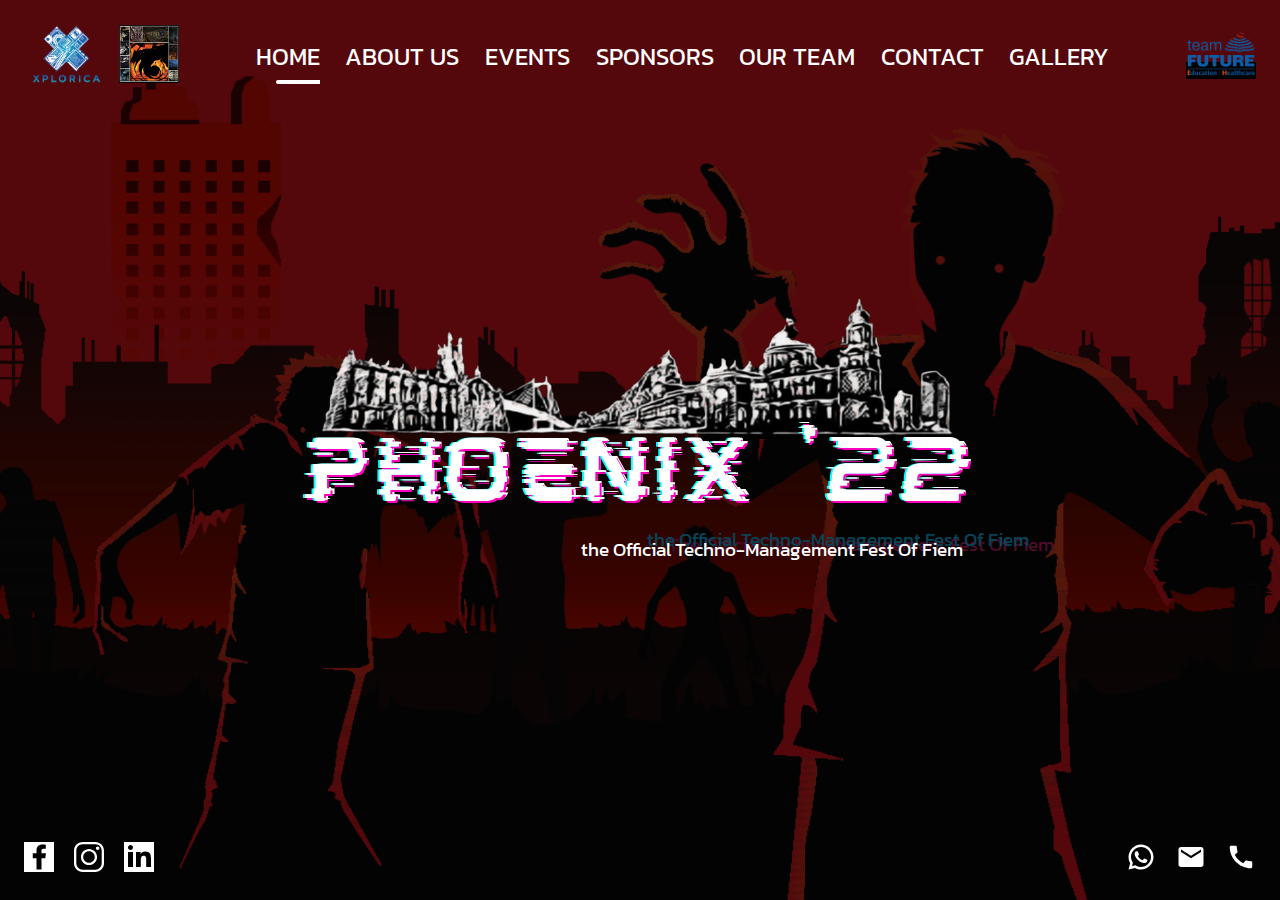
<file: phoenix/home.html>
<!DOCTYPE html>
<html lang="en">
<head>
    <meta charset="UTF-8">
    <meta http-equiv="X-UA-Compatible" content="IE=edge">
    <meta name="viewport" content="width=device-width, initial-scale=1.0">
    <title>Phoenix 2022</title>

    <link rel="stylesheet" href="./css/style.css">
    <link rel="stylesheet" href="./css/home.css">
    <link rel="stylesheet" href="./css/hover_glitch.css">
    <link rel="stylesheet" href="./css/banner_glitch.css">
    <link rel="stylesheet" href="./css/subtitle_glitch.css">
</head>
<body>
    <div class="app">
        <nav class="navbar">
            <div class="nav-left">
                <a href="#" class="xplorica-link nav-image-link">
                    <img src="./res/xplorica_wt.png" alt="xplorica link">
                </a>
                <a href="#" class="phoenix-link nav-image-link">
                    <img src="./res/LG_PHX_01.png" alt="phoenix link">
                </a>
            </div>
            <div class="nav-middle">
                <a href="#" class="nav-link active">home</a>
                <a href="#" class="nav-link">about&nbsp;us</a>
                <a href="#" class="nav-link">events</a>
                <a href="#" class="nav-link">sponsors</a>
                <a href="#" class="nav-link">our&nbsp;team</a>
                <a href="#" class="nav-link">contact</a>
                <a href="#" class="nav-link">gallery</a>
            </div>
            <div class="nav-right">
                <a href="#" class="teamfuture-link nav-image-link">
                    <img src="./res/teamfuture.png" class="" alt="teamfuture link">
                </a>
            </div>
        </nav>

        <main>
            <div class="main-elements">
                <div class="banner-container">
                    <img src="./res/index/banner.png" class="banner">
                </div>
                <div class="title-container glitch-banner" data-text="PHOENIX '22">PHOENIX '22</div>
                <div class="subtitle-container glitch layers" data-text="the official techno-management fest of fiem"><span>the official techno-management fest of fiem</span></div>
            </div>
        </main>

        <footer>
            <div class="footer-left">
                <a href="#" class="footer-link">
                    <svg xmlns="http://www.w3.org/2000/svg" x="0px" y="0px"
                    width="30" height="30"
                    viewBox="0 0 172 172"
                    style=" fill:#000000;"><g fill="none" fill-rule="nonzero" stroke="none" stroke-width="1" stroke-linecap="butt" stroke-linejoin="miter" stroke-miterlimit="10" stroke-dasharray="" stroke-dashoffset="0" font-family="none" font-weight="none" font-size="none" text-anchor="none" style="mix-blend-mode: normal"><path d="M0,172v-172h172v172z" fill="#ffffff"></path><g fill="#000000"><path d="M125.59583,64.5h-25.2625v-14.33333c0,-7.396 0.602,-12.05433 11.2015,-12.05433h13.38733v-22.79c-6.5145,-0.67367 -13.06483,-1.00333 -19.62233,-0.989c-19.44317,0 -33.63317,11.87517 -33.63317,33.67617v16.4905h-21.5v28.66667l21.5,-0.00717v64.50717h28.66667v-64.5215l21.973,-0.00717z"></path></g></g></svg>
                </a>
                <a href="#" class="footer-link">
                    <svg xmlns="http://www.w3.org/2000/svg" x="0px" y="0px"
                    width="30" height="30"
                    viewBox="0 0 172 172"
                    style=" fill:#000000;"><g fill="none" fill-rule="nonzero" stroke="none" stroke-width="1" stroke-linecap="butt" stroke-linejoin="miter" stroke-miterlimit="10" stroke-dasharray="" stroke-dashoffset="0" font-family="none" font-weight="none" font-size="none" text-anchor="none" style="mix-blend-mode: normal"><path d="M0,172v-172h172v172z" fill="none"></path><g fill="#ffffff"><path d="M49.92548,0c-27.49519,0 -49.92548,22.43029 -49.92548,49.92548v72.14904c0,27.49519 22.43029,49.92548 49.92548,49.92548h72.14904c27.49519,0 49.92548,-22.43029 49.92548,-49.92548v-72.14904c0,-27.49519 -22.43029,-49.92548 -49.92548,-49.92548zM49.92548,13.23077h72.14904c20.33714,0 36.69471,16.33173 36.69471,36.69471v72.14904c0,20.33714 -16.33173,36.69471 -36.69471,36.69471h-72.14904c-20.33714,0 -36.69471,-16.33173 -36.69471,-36.69471v-72.14904c0,-20.33714 16.33173,-36.69471 36.69471,-36.69471zM135.61538,26.46154c-5.47837,0 -9.92308,4.44471 -9.92308,9.92308c0,5.47837 4.44471,9.92308 9.92308,9.92308c5.47837,0 9.92308,-4.44471 9.92308,-9.92308c0,-5.47837 -4.44471,-9.92308 -9.92308,-9.92308zM86,39.69231c-25.50541,0 -46.30769,20.80228 -46.30769,46.30769c0,25.50541 20.80228,46.30769 46.30769,46.30769c25.50541,0 46.30769,-20.80228 46.30769,-46.30769c0,-25.50541 -20.80228,-46.30769 -46.30769,-46.30769zM86,52.92308c18.34736,0 33.07692,14.72957 33.07692,33.07692c0,18.34736 -14.72956,33.07692 -33.07692,33.07692c-18.34735,0 -33.07692,-14.72956 -33.07692,-33.07692c0,-18.34735 14.72957,-33.07692 33.07692,-33.07692z"></path></g></g></svg>
                </a>
                <a href="#" class="footer-link">
                    <svg xmlns="http://www.w3.org/2000/svg" x="0px" y="0px"
                    width="30" height="30"
                    viewBox="0 0 172 172"
                    style=" fill:#000000;"><g fill="none" fill-rule="nonzero" stroke="none" stroke-width="1" stroke-linecap="butt" stroke-linejoin="miter" stroke-miterlimit="10" stroke-dasharray="" stroke-dashoffset="0" font-family="none" font-weight="none" font-size="none" text-anchor="none" style="mix-blend-mode: normal"><path d="M0,172v-172h172v172z" fill="#ffffff"></path><g fill="#000000"><path d="M51.6,143.33333h-28.66667v-86h28.66667zM37.2724,45.86667c-7.9292,0 -14.33907,-6.42707 -14.33907,-14.33907c0,-7.912 6.42133,-14.3276 14.33907,-14.3276c7.90053,0 14.3276,6.42707 14.3276,14.3276c0,7.912 -6.42707,14.33907 -14.3276,14.33907zM154.8,143.33333h-27.56013v-41.85333c0,-9.98173 -0.1892,-22.81867 -14.3276,-22.81867c-14.35053,0 -16.55787,10.8704 -16.55787,22.09627v42.57573h-27.5544v-86.06307h26.4536v11.75907h0.37267c3.6808,-6.76533 12.6764,-13.8976 26.0924,-13.8976c27.92133,0 33.08133,17.82493 33.08133,40.99907z"></path></g></g></svg>
                </a>
            </div>
            <div class="footer-right">
                <a href="#" class="footer-link">
                    <svg xmlns="http://www.w3.org/2000/svg" x="0px" y="0px"
                    width="30" height="30"
                    viewBox="0 0 172 172"
                    style=" fill:#000000;"><g fill="none" fill-rule="nonzero" stroke="none" stroke-width="1" stroke-linecap="butt" stroke-linejoin="miter" stroke-miterlimit="10" stroke-dasharray="" stroke-dashoffset="0" font-family="none" font-weight="none" font-size="none" text-anchor="none" style="mix-blend-mode: normal"><path d="M0,172v-172h172v172z" fill="none"></path><g fill="#ffffff"><path d="M86.08399,14.33333c-39.45967,0 -71.58235,32.09502 -71.59668,71.55469c-0.00717,12.61333 3.29655,24.92701 9.56022,35.77734l-9.71419,36.00131l37.49902,-8.86035c10.45617,5.70467 22.22697,8.69922 34.20963,8.70638h0.028c39.4525,0 71.56118,-32.10219 71.58268,-71.55469c0.01433,-19.12784 -7.42377,-37.11191 -20.9401,-50.64258c-13.51633,-13.5235 -31.47925,-20.97493 -50.62858,-20.9821zM86.06999,28.66667c15.308,0.00717 29.69396,5.97554 40.50846,16.78288c10.8145,10.82167 16.75522,25.2008 16.74089,40.49447c-0.01433,31.56199 -25.68702,57.23535 -57.26335,57.23535c-9.55317,-0.00717 -19.01607,-2.40588 -27.35091,-6.95671l-4.8291,-2.63151l-5.33301,1.25976l-14.10937,3.33138l3.44336,-12.79362l1.55371,-5.73894l-2.96745,-5.15104c-5.00233,-8.65733 -7.64974,-18.55584 -7.64258,-28.61067c0.01433,-31.54767 25.69452,-57.22135 57.24935,-57.22135zM60.7487,52.85417c-1.19683,0 -3.13195,0.44792 -4.77311,2.23958c-1.64117,1.7845 -6.27083,6.10656 -6.27083,14.90723c0,8.80067 6.41081,17.30772 7.30664,18.50455c0.88867,1.18967 12.37448,19.82031 30.55632,26.98698c15.10733,5.9555 18.17568,4.78017 21.45801,4.47917c3.28233,-0.29383 10.58909,-4.31825 12.07975,-8.49641c1.49066,-4.17817 1.49414,-7.77226 1.0498,-8.51042c-0.44433,-0.74533 -1.6377,-1.18978 -3.42936,-2.08561c-1.7845,-0.89583 -10.57856,-5.21409 -12.21973,-5.80892c-1.64117,-0.59483 -2.84158,-0.89583 -4.03125,0.89583c-1.18967,1.79167 -4.60861,5.80903 -5.65494,6.9987c-1.04633,1.19683 -2.08561,1.35775 -3.87728,0.46191c-1.79167,-0.903 -7.55232,-2.79668 -14.38932,-8.88835c-5.31767,-4.73717 -8.90582,-10.58203 -9.95215,-12.37369c-1.03917,-1.7845 -0.09798,-2.76466 0.79785,-3.65332c0.80267,-0.80267 1.77767,-2.08908 2.6735,-3.13542c0.88867,-1.04633 1.19683,-1.79178 1.79167,-2.98145c0.59483,-1.18966 0.29036,-2.23958 -0.15398,-3.13541c-0.44433,-0.89583 -3.92397,-9.7292 -5.51497,-13.26953c-1.34017,-2.97417 -2.75558,-3.04326 -4.03125,-3.09342c-1.03917,-0.043 -2.2257,-0.04199 -3.41536,-0.04199z"></path></g></g></svg>
                </a>
                <a href="#" class="footer-link">
                    <svg xmlns="http://www.w3.org/2000/svg" height="30px" viewBox="0 0 24 24" width="30px" fill="#FFFFFF"><path d="M0 0h24v24H0z" fill="none"/><path d="M20 4H4c-1.1 0-1.99.9-1.99 2L2 18c0 1.1.9 2 2 2h16c1.1 0 2-.9 2-2V6c0-1.1-.9-2-2-2zm0 4l-8 5-8-5V6l8 5 8-5v2z"/></svg>
                </a>
                <a href="#" class="footer-link">
                    <svg xmlns="http://www.w3.org/2000/svg" height="30px" viewBox="0 0 24 24" width="30px" fill="#FFFFFF"><path d="M0 0h24v24H0z" fill="none"/><path d="M20.01 15.38c-1.23 0-2.42-.2-3.53-.56-.35-.12-.74-.03-1.01.24l-1.57 1.97c-2.83-1.35-5.48-3.9-6.89-6.83l1.95-1.66c.27-.28.35-.67.24-1.02-.37-1.11-.56-2.3-.56-3.53 0-.54-.45-.99-.99-.99H4.19C3.65 3 3 3.24 3 3.99 3 13.28 10.73 21 20.01 21c.71 0 .99-.63.99-1.18v-3.45c0-.54-.45-.99-.99-.99z"/></svg>
                </a>
            </div>
        </footer>
    </div>
</body>
</html>
</file>
<file: phoenix/css/style.css>
@import url("https://fonts.googleapis.com/css2?family=Asap:wght@500;600&family=Kanit:wght@400;500;600&display=swap");
@font-face {
  font-family: Mokoto;
  src: url("../res/fonts/mokoto/Mokoto\ Glitch\ Mark.otf") format("opentype");
}
* {
    margin: 0;
    padding: 0;
    box-sizing: border-box;
}

::-webkit-scrollbar {
    width: 7px;
    height: 7px;
    background-color: #201919;
}
::-webkit-scrollbar-thumb {
    background-color: #0a0909;
    border-radius: 7px;
}
</file>
<file: phoenix/css/home.css>
body {
    min-height: 100vh;
    min-width: 100vw;
    background-image: url(../res/index/horror1.png);
    background-size: cover;
    background-position: center;
    background-repeat: no-repeat;
}

.app {
    background-color: #000000aa;
    min-width: 100%;
    min-height: 100vh;
}

/* Navbar */
nav.navbar {
    padding: 24px;
    display: flex;
    justify-content: space-between;
    align-items: center;
}
.nav-left {
    display: flex;
    align-items: center;
    gap: 10px;
}
.nav-image-link img {
    width: 70px;
}
.xplorica-link img {
    width: 85px;
}
.phoenix-link img {
    width: 60px;
}
a.teamfuture-link.nav-image-link {
    background: #000000;
}
.nav-middle {
    display: flex;
    gap: 2vw;
}
a.nav-link {
    text-decoration: none;
    color: #fff;
    font-family: 'Kanit';
    font-size: 24px;
    text-transform: uppercase;
}
a.nav-link.active {
    position: relative;
}
a.nav-link.active::after {
    content: '';
    position: absolute;
    background: #fff;
    height: 4px;
    width: 69%;
    border-radius: 2px 0 0 2px;
    bottom: -10px;
    right: 0;
}
a.nav-link:hover {
    animation: glitch 0.3s 0.1s steps(100);
    background: linear-gradient(359deg, #00000038, transparent);
    backface-visibility: hidden;
}


/* Banner */
main {
    display: flex;
    align-items: center;
    flex-direction: column;
    color: #fff;
    margin-top: 20vh;
}
img.banner {
    width: 50vw;
}
.title-container {
    font-size: 6vw;
    font-family: 'Mokoto';
    width: 100%;
}
.main-elements {
    display: flex;
    flex-direction: column;
    align-items: center;
}
.subtitle-container {
    width: 100%;
    text-align: right;
    font-size: 1.5vw;
    font-family: 'Kanit';
    padding: 15px 10px;
    text-transform: capitalize;
}

.glitch-banner {
    position: relative;
    color: white;
    animation: glitch-skew 1s infinite linear alternate-reverse;
}
.glitch-banner::before {
    content: attr(data-text);
    position: absolute;
    top: 0;
    left: 0;
    width: 100%;
    height: 100%;
    left: 2px;
    text-shadow: -2px 0 #ff00c1;

    clip: rect(44px, 450px, 56px, 0);
    animation: glitch-anim 5s infinite linear alternate-reverse;
}
.glitch-banner::after {
content: attr(data-text);
position: absolute;
top: 0;
left: 0;
width: 100%;
height: 100%;
left: -2px;
text-shadow: -2px 0 #00fff9, 2px 2px #ff00c1;
animation: glitch-anim2 1s infinite linear alternate-reverse;
}

.layers {
    position: relative;
}
.layers::before,
.layers::after {
content: attr(data-text);
position: absolute;
width: 110%;
z-index: -1;
}

.layers::before {
top: 10px;
left: 15px;
color: #e0287d;
}

.layers::after {
top: 5px;
left: -10px;
color: #1bc7fb;
}

.glitch span {
    animation: paths 5s step-end infinite;
}

.glitch::before {
animation: paths 5s step-end infinite, opacity 5s step-end infinite,
    font 8s step-end infinite, movement 10s step-end infinite;
}

.glitch::after {
animation: paths 5s step-end infinite, opacity 5s step-end infinite,
    font 7s step-end infinite, movement 8s step-end infinite;
}


/* Footer */
footer {
    position: fixed;
    bottom: 0;
    left: 0;
    width: 100%;
    padding: 24px;
    display: flex;
    justify-content: space-between;
}
footer div {
    display: flex;
    gap: 20px;
}

/* Media  */

@media screen and (max-width:800px){
   .app, .title-container glitch-banner, .banner-container{
        width: 100%;
    }
}
</file>
<file: phoenix/css/hover_glitch.css>
@keyframes glitch {
    0% {
      text-shadow: 3px 0 0 #ff0, -3px 0 0 cyan;
      -webkit-filter: blur(0);
      filter: blur(0);
    }
    1% {
      text-shadow: 3px 0 0 #ff0, -3px 0 0 cyan;
      -webkit-filter: blur(0);
      filter: blur(0);
    }
    2% {
      text-shadow: 3px 0 0 #ff0, -3px 0 0 cyan;
      -webkit-filter: blur(0);
      filter: blur(0);
    }
    3% {
      text-shadow: 3px 0 0 #ff0, -3px 0 0 cyan;
      -webkit-filter: blur(0);
      filter: blur(0);
    }
    4% {
      text-shadow: 3px 0 0 #ff0, -3px 0 0 cyan;
      -webkit-filter: blur(0);
      filter: blur(0);
    }
    5% {
      text-shadow: -3px 0 0 #ff0, 3px 0 0 cyan;
      -webkit-filter: blur(0);
      filter: blur(0);
    }
    6% {
      text-shadow: -3px 0 0 #ff0, 3px 0 0 cyan;
      -webkit-filter: blur(0);
      filter: blur(0);
    }
    7% {
      text-shadow: -3px 0 0 #ff0, 3px 0 0 cyan;
      -webkit-filter: blur(0);
      filter: blur(0);
    }
    8% {
      text-shadow: -3px 0 0 #ff0, 3px 0 0 cyan;
      -webkit-filter: blur(0);
      filter: blur(0);
    }
    9% {
      text-shadow: -3px 0 0 #ff0, 3px 0 0 cyan;
      -webkit-filter: blur(0);
      filter: blur(0);
    }
    10% {
      text-shadow: -3px 0 0 #ff0, 3px 0 0 cyan;
      -webkit-filter: blur(0);
      filter: blur(0);
    }
    11% {
      text-shadow: 1px 0 0 #ff0, -1px 0 0 #f0f;
      -webkit-filter: blur(0.5px);
      filter: blur(0.5px);
    }
    12% {
      text-shadow: 1px 0 0 #ff0, -1px 0 0 #f0f;
      -webkit-filter: blur(0.5px);
      filter: blur(0.5px);
    }
    13% {
      text-shadow: 1px 0 0 #ff0, -1px 0 0 #f0f;
      -webkit-filter: blur(0.5px);
      filter: blur(0.5px);
    }
    14% {
      text-shadow: 1px 0 0 #ff0, -1px 0 0 #f0f;
      -webkit-filter: blur(0);
      filter: blur(0);
    }
    15% {
      text-shadow: 1px 0 0 #ff0, -1px 0 0 #f0f;
      -webkit-filter: blur(0);
      filter: blur(0);
    }
    16% {
      text-shadow: -3px 0 0 #ff0, 3px 0 0 #f0f;
      -webkit-filter: blur(0);
      filter: blur(0);
    }
    17% {
      text-shadow: -3px 0 0 #ff0, 3px 0 0 #f0f;
      -webkit-filter: blur(0);
      filter: blur(0);
    }
    18% {
      text-shadow: -3px 0 0 #ff0, 3px 0 0 #f0f;
      -webkit-filter: blur(0);
      filter: blur(0);
    }
    19% {
      text-shadow: -3px 0 0 #ff0, 3px 0 0 #f0f;
      -webkit-filter: blur(0);
      filter: blur(0);
    }
    20% {
      text-shadow: -3px 0 0 #ff0, 3px 0 0 #f0f;
      -webkit-filter: blur(0);
      filter: blur(0);
    }
    21% {
      text-shadow: 0.8px 0 0 cyan, -0.8px 0 0 #f0f;
      -webkit-filter: blur(0);
      filter: blur(0);
    }
    22% {
      text-shadow: 0.8px 0 0 cyan, -0.8px 0 0 #f0f;
      -webkit-filter: blur(0);
      filter: blur(0);
    }
    23% {
      text-shadow: 0.8px 0 0 cyan, -0.8px 0 0 #f0f;
      -webkit-filter: blur(0);
      filter: blur(0);
    }
    24% {
      text-shadow: 0.8px 0 0 cyan, -0.8px 0 0 #f0f;
      -webkit-filter: blur(0);
      filter: blur(0);
    }
    25% {
      text-shadow: 0.8px 0 0 cyan, -0.8px 0 0 #f0f;
      -webkit-filter: blur(0);
      filter: blur(0);
    }
    26% {
      text-shadow: 0.8px 0 0 cyan, -0.8px 0 0 #f0f;
      -webkit-filter: blur(0.5px);
      filter: blur(0.5px);
    }
    27% {
      text-shadow: 0.8px 0 0 cyan, -0.8px 0 0 #f0f;
      -webkit-filter: blur(0.5px);
      filter: blur(0.5px);
    }
    28% {
      text-shadow: 0.8px 0 0 cyan, -0.8px 0 0 #f0f;
      -webkit-filter: blur(0);
      filter: blur(0);
    }
    29% {
      text-shadow: 0.8px 0 0 cyan, -0.8px 0 0 #f0f;
      -webkit-filter: blur(0);
      filter: blur(0);
    }
    30% {
      text-shadow: 0.8px 0 0 cyan, -0.8px 0 0 #f0f;
      -webkit-filter: blur(0);
      filter: blur(0);
    }
    31% {
      text-shadow: -3px 0 0 cyan, 3px 0 0 #f0f;
      -webkit-filter: blur(0);
      filter: blur(0);
    }
    32% {
      text-shadow: -3px 0 0 cyan, 3px 0 0 #f0f;
      -webkit-filter: blur(0);
      filter: blur(0);
    }
    33% {
      text-shadow: -3px 0 0 cyan, 3px 0 0 #f0f;
      -webkit-filter: blur(0);
      filter: blur(0);
    }
    34% {
      text-shadow: -3px 0 0 cyan, 3px 0 0 #f0f;
      -webkit-filter: blur(0);
      filter: blur(0);
    }
    35% {
      text-shadow: -3px 0 0 cyan, 3px 0 0 #f0f;
      -webkit-filter: blur(0.5px);
      filter: blur(0.5px);
    }
    36% {
      text-shadow: -3px 0 0 cyan, 3px 0 0 #f0f;
      -webkit-filter: blur(0.5px);
      filter: blur(0.5px);
    }
    37% {
      text-shadow: -3px 0 0 cyan, 3px 0 0 #f0f;
      -webkit-filter: blur(0.5px);
      filter: blur(0.5px);
    }
    38% {
      text-shadow: -3px 0 0 cyan, 3px 0 0 #f0f;
      -webkit-filter: blur(0);
      filter: blur(0);
    }
    39% {
      text-shadow: -3px 0 0 cyan, 3px 0 0 #f0f;
      -webkit-filter: blur(0);
      filter: blur(0);
    }
    40% {
      text-shadow: -3px 0 0 cyan, 3px 0 0 #f0f;
      -webkit-filter: blur(0);
      filter: blur(0);
    }
    41% {
      text-shadow: 45px 0 0 cyan, -45px 0 0 #f0f;
      -webkit-filter: blur(0);
      filter: blur(0);
    }
    42% {
      text-shadow: 0 0 0 cyan, 0 0 0 #f0f;
      -webkit-filter: blur(0);
      filter: blur(0);
    }
    43% {
      text-shadow: 1px 0 0 #ff0, -1px 0 0 #f0f;
      -webkit-filter: blur(0);
      filter: blur(0);
    }
    44% {
      text-shadow: 1px 0 0 #ff0, -1px 0 0 #f0f;
      -webkit-filter: blur(0);
      filter: blur(0);
    }
    45% {
      text-shadow: 1px 0 0 #ff0, -1px 0 0 #f0f;
      -webkit-filter: blur(0);
      filter: blur(0);
    }
    46% {
      text-shadow: 1px 0 0 #ff0, -1px 0 0 #f0f;
      -webkit-filter: blur(0.5px);
      filter: blur(0.5px);
    }
    47% {
      text-shadow: -3px 0 0 #ff0, 3px 0 0 #f0f;
      -webkit-filter: blur(0.5px);
      filter: blur(0.5px);
    }
    48% {
      text-shadow: -3px 0 0 #ff0, 3px 0 0 #f0f;
      -webkit-filter: blur(0);
      filter: blur(0);
    }
    49% {
      text-shadow: -3px 0 0 #ff0, 3px 0 0 #f0f;
      -webkit-filter: blur(0);
      filter: blur(0);
    }
    50% {
      text-shadow: -3px 0 0 #ff0, 3px 0 0 #f0f;
      -webkit-filter: blur(0);
      filter: blur(0);
    }
    51% {
      text-shadow: 3px 0 0 #ff0, -3px 0 0 cyan;
      -webkit-filter: blur(0);
      filter: blur(0);
    }
    52% {
      text-shadow: 3px 0 0 #ff0, -3px 0 0 cyan;
      -webkit-filter: blur(0);
      filter: blur(0);
    }
    53% {
      text-shadow: 3px 0 0 #ff0, -3px 0 0 cyan;
      -webkit-filter: blur(0);
      filter: blur(0);
    }
    54% {
      text-shadow: 3px 0 0 #ff0, -3px 0 0 cyan;
      -webkit-filter: blur(0);
      filter: blur(0);
    }
    55% {
      text-shadow: 3px 0 0 #ff0, -3px 0 0 cyan;
      -webkit-filter: blur(0.5px);
      filter: blur(0.5px);
    }
    56% {
      text-shadow: -3px 0 0 #ff0, 3px 0 0 cyan;
      -webkit-filter: blur(0.5px);
      filter: blur(0.5px);
    }
    57% {
      text-shadow: -3px 0 0 #ff0, 3px 0 0 cyan;
      -webkit-filter: blur(0.5px);
      filter: blur(0.5px);
    }
    58% {
      text-shadow: -3px 0 0 #ff0, 3px 0 0 cyan;
      -webkit-filter: blur(0);
      filter: blur(0);
    }
    59% {
      text-shadow: -3px 0 0 #ff0, 3px 0 0 cyan;
      -webkit-filter: blur(0);
      filter: blur(0);
    }
    60% {
      text-shadow: -3px 0 0 #ff0, 3px 0 0 cyan;
      -webkit-filter: blur(0);
      filter: blur(0);
    }
    61% {
      text-shadow: 30px 0 0 #ff0, -30px 0 0 #f0f;
      -webkit-filter: blur(0);
      filter: blur(0);
    }
    62% {
      text-shadow: 0 0 0 #ff0, 0 0 0 #f0f;
      -webkit-filter: blur(0);
      filter: blur(0);
    }
    63% {
      text-shadow: 1px 0 0 #ff0, -1px 0 0 cyan;
      -webkit-filter: blur(0);
      filter: blur(0);
    }
    64% {
      text-shadow: 1px 0 0 #ff0, -1px 0 0 cyan;
      -webkit-filter: blur(0);
      filter: blur(0);
    }
    65% {
      text-shadow: 1px 0 0 #ff0, -1px 0 0 cyan;
      -webkit-filter: blur(0);
      filter: blur(0);
    }
    66% {
      text-shadow: 1px 0 0 #ff0, -1px 0 0 cyan;
      -webkit-filter: blur(0.5px);
      filter: blur(0.5px);
    }
    67% {
      text-shadow: -3px 0 0 #ff0, 3px 0 0 cyan;
      -webkit-filter: blur(0.5px);
      filter: blur(0.5px);
    }
    68% {
      text-shadow: -3px 0 0 #ff0, 3px 0 0 cyan;
      -webkit-filter: blur(0);
      filter: blur(0);
    }
    69% {
      text-shadow: -3px 0 0 #ff0, 3px 0 0 cyan;
      -webkit-filter: blur(0);
      filter: blur(0);
    }
    70% {
      text-shadow: -3px 0 0 #ff0, 3px 0 0 cyan;
      -webkit-filter: blur(0);
      filter: blur(0);
    }
    71% {
      text-shadow: 50px 0 0 #ff0, -50px 0 0 cyan;
      -webkit-filter: blur(0);
      filter: blur(0);
    }
    72% {
      text-shadow: 0 0 0 #ff0, 0 0 0 cyan;
      -webkit-filter: blur(0);
      filter: blur(0);
    }
    73% {
      text-shadow: 3px 0 0 #ff0, -3px 0 0 cyan;
      -webkit-filter: blur(0);
      filter: blur(0);
    }
    74% {
      text-shadow: 3px 0 0 #ff0, -3px 0 0 cyan;
      -webkit-filter: blur(0);
      filter: blur(0);
    }
    75% {
      text-shadow: 3px 0 0 #ff0, -3px 0 0 cyan;
      -webkit-filter: blur(0);
      filter: blur(0);
    }
    76% {
      text-shadow: 3px 0 0 #ff0, -3px 0 0 cyan;
      -webkit-filter: blur(0);
      filter: blur(0);
    }
    77% {
      text-shadow: -3px 0 0 #ff0, 3px 0 0 cyan;
      -webkit-filter: blur(0);
      filter: blur(0);
    }
    78% {
      text-shadow: -3px 0 0 #ff0, 3px 0 0 cyan;
      -webkit-filter: blur(0);
      filter: blur(0);
    }
    79% {
      text-shadow: -3px 0 0 #ff0, 3px 0 0 cyan;
      -webkit-filter: blur(0);
      filter: blur(0);
    }
    80% {
      text-shadow: -3px 0 0 #ff0, 3px 0 0 cyan;
      -webkit-filter: blur(0);
      filter: blur(0);
    }
    81% {
      text-shadow: 1px 0 0 #ff0, -1px 0 0 #f0f;
      -webkit-filter: blur(0);
      filter: blur(0);
    }
    82% {
      text-shadow: 1px 0 0 #ff0, -1px 0 0 #f0f;
      -webkit-filter: blur(0);
      filter: blur(0);
    }
    83% {
      text-shadow: 1px 0 0 #ff0, -1px 0 0 #f0f;
      -webkit-filter: blur(0.5px);
      filter: blur(0.5px);
    }
    84% {
      text-shadow: 1px 0 0 #ff0, -1px 0 0 #f0f;
      -webkit-filter: blur(0.5px);
      filter: blur(0.5px);
    }
    85% {
      text-shadow: 1px 0 0 #ff0, -1px 0 0 #f0f;
      -webkit-filter: blur(0.5px);
      filter: blur(0.5px);
    }
    86% {
      text-shadow: -3px 0 0 #ff0, 3px 0 0 #f0f;
      -webkit-filter: blur(0.5px);
      filter: blur(0.5px);
    }
    87% {
      text-shadow: -3px 0 0 #ff0, 3px 0 0 #f0f;
      -webkit-filter: blur(0.5px);
      filter: blur(0.5px);
    }
    88% {
      text-shadow: -3px 0 0 #ff0, 3px 0 0 #f0f;
      -webkit-filter: blur(0);
      filter: blur(0);
    }
    89% {
      text-shadow: -3px 0 0 #ff0, 3px 0 0 #f0f;
      -webkit-filter: blur(0);
      filter: blur(0);
    }
    90% {
      text-shadow: -3px 0 0 #ff0, 3px 0 0 #f0f;
      -webkit-filter: blur(0);
      filter: blur(0);
    }
    91% {
      text-shadow: 60px 0 0 #f0f, -60px 0 0 cyan;
      -webkit-filter: blur(0);
      filter: blur(0);
    }
    92% {
      text-shadow: 0 0 0 #f0f, 0 0 0 cyan;
      -webkit-filter: blur(0);
      filter: blur(0);
    }
    92% {
      text-shadow: 0.8px 0 0 cyan, -0.8px 0 0 #f0f;
      -webkit-filter: blur(0);
      filter: blur(0);
    }
    93% {
      text-shadow: 0.8px 0 0 cyan, -0.8px 0 0 #f0f;
      -webkit-filter: blur(0);
      filter: blur(0);
    }
    94% {
      text-shadow: 0.8px 0 0 cyan, -0.8px 0 0 #f0f;
      -webkit-filter: blur(0);
      filter: blur(0);
    }
    95% {
      text-shadow: 0.8px 0 0 cyan, -0.8px 0 0 #f0f;
      -webkit-filter: blur(0);
      filter: blur(0);
    }
    96% {
      text-shadow: -3px 0 0 cyan, 3px 0 0 #f0f;
      -webkit-filter: blur(0);
      filter: blur(0);
    }
    97% {
      text-shadow: -3px 0 0 cyan, 3px 0 0 #f0f;
      -webkit-filter: blur(0);
      filter: blur(0);
    }
    98% {
      text-shadow: -3px 0 0 cyan, 3px 0 0 #f0f;
      -webkit-filter: blur(0);
      filter: blur(0);
    }
    99% {
      text-shadow: -3px 0 0 cyan, 3px 0 0 #f0f;
      -webkit-filter: blur(0);
      filter: blur(0);
    }
    100% {
      text-shadow: -3px 0 0 cyan, 3px 0 0 #f0f;
      -webkit-filter: blur(0);
      filter: blur(0);
    }
  }
</file>
<file: phoenix/css/banner_glitch.css>
@keyframes glitch-anim {
    0% {
      clip: rect(36px, 9999px, 95px, 0);
      transform: skew(0.32deg);
    }
    5% {
      clip: rect(69px, 9999px, 55px, 0);
      transform: skew(0.06deg);
    }
    10% {
      clip: rect(41px, 9999px, 28px, 0);
      transform: skew(0.01deg);
    }
    15% {
      clip: rect(91px, 9999px, 2px, 0);
      transform: skew(0.29deg);
    }
    20% {
      clip: rect(51px, 9999px, 36px, 0);
      transform: skew(0.75deg);
    }
    25% {
      clip: rect(5px, 9999px, 2px, 0);
      transform: skew(0.15deg);
    }
    30% {
      clip: rect(19px, 9999px, 78px, 0);
      transform: skew(0.94deg);
    }
    35% {
      clip: rect(43px, 9999px, 70px, 0);
      transform: skew(0.1deg);
    }
    40% {
      clip: rect(78px, 9999px, 11px, 0);
      transform: skew(0.69deg);
    }
    45% {
      clip: rect(32px, 9999px, 6px, 0);
      transform: skew(0.07deg);
    }
    50% {
      clip: rect(86px, 9999px, 54px, 0);
      transform: skew(0.48deg);
    }
    55% {
      clip: rect(93px, 9999px, 84px, 0);
      transform: skew(0.24deg);
    }
    60% {
      clip: rect(13px, 9999px, 32px, 0);
      transform: skew(0.51deg);
    }
    65% {
      clip: rect(83px, 9999px, 62px, 0);
      transform: skew(1deg);
    }
    70% {
      clip: rect(37px, 9999px, 18px, 0);
      transform: skew(0.28deg);
    }
    75% {
      clip: rect(50px, 9999px, 95px, 0);
      transform: skew(0.1deg);
    }
    80% {
      clip: rect(89px, 9999px, 3px, 0);
      transform: skew(0.72deg);
    }
    85% {
      clip: rect(95px, 9999px, 10px, 0);
      transform: skew(0.95deg);
    }
    90% {
      clip: rect(65px, 9999px, 70px, 0);
      transform: skew(0.04deg);
    }
    95% {
      clip: rect(87px, 9999px, 84px, 0);
      transform: skew(0.5deg);
    }
    100% {
      clip: rect(54px, 9999px, 91px, 0);
      transform: skew(0.82deg);
    }
  }
  @keyframes glitch-anim2 {
    0% {
      clip: rect(5px, 9999px, 59px, 0);
      transform: skew(0.4deg);
    }
    5% {
      clip: rect(37px, 9999px, 19px, 0);
      transform: skew(0.17deg);
    }
    10% {
      clip: rect(47px, 9999px, 37px, 0);
      transform: skew(0.44deg);
    }
    15% {
      clip: rect(10px, 9999px, 13px, 0);
      transform: skew(0.58deg);
    }
    20% {
      clip: rect(34px, 9999px, 67px, 0);
      transform: skew(0.8deg);
    }
    25% {
      clip: rect(89px, 9999px, 90px, 0);
      transform: skew(0.86deg);
    }
    30% {
      clip: rect(89px, 9999px, 17px, 0);
      transform: skew(0.61deg);
    }
    35% {
      clip: rect(39px, 9999px, 88px, 0);
      transform: skew(0.01deg);
    }
    40% {
      clip: rect(47px, 9999px, 29px, 0);
      transform: skew(0.8deg);
    }
    45% {
      clip: rect(1px, 9999px, 55px, 0);
      transform: skew(0.38deg);
    }
    50% {
      clip: rect(92px, 9999px, 42px, 0);
      transform: skew(0.9deg);
    }
    55% {
      clip: rect(51px, 9999px, 3px, 0);
      transform: skew(0.15deg);
    }
    60% {
      clip: rect(25px, 9999px, 75px, 0);
      transform: skew(0.46deg);
    }
    65% {
      clip: rect(3px, 9999px, 13px, 0);
      transform: skew(0.83deg);
    }
    70% {
      clip: rect(26px, 9999px, 67px, 0);
      transform: skew(0.61deg);
    }
    75% {
      clip: rect(9px, 9999px, 43px, 0);
      transform: skew(0.06deg);
    }
    80% {
      clip: rect(74px, 9999px, 88px, 0);
      transform: skew(0.49deg);
    }
    85% {
      clip: rect(49px, 9999px, 85px, 0);
      transform: skew(0.13deg);
    }
    90% {
      clip: rect(55px, 9999px, 99px, 0);
      transform: skew(0.77deg);
    }
    95% {
      clip: rect(85px, 9999px, 72px, 0);
      transform: skew(0.07deg);
    }
    100% {
      clip: rect(44px, 9999px, 84px, 0);
      transform: skew(0.32deg);
    }
  }
  @keyframes glitch-skew {
    0% {
      transform: skew(1deg);
    }
    33.3333333333% {
      transform: skew(0deg);
    }
    66.6666666667% {
      transform: skew(0deg);
    }
    100% {
      transform: skew(0deg);
    }
  }
</file>
<file: phoenix/css/subtitle_glitch.css>
@keyframes paths {
    0% {
      clip-path: polygon(
        0% 43%,
        83% 43%,
        83% 22%,
        23% 22%,
        23% 24%,
        91% 24%,
        91% 26%,
        18% 26%,
        18% 83%,
        29% 83%,
        29% 17%,
        41% 17%,
        41% 39%,
        18% 39%,
        18% 82%,
        54% 82%,
        54% 88%,
        19% 88%,
        19% 4%,
        39% 4%,
        39% 14%,
        76% 14%,
        76% 52%,
        23% 52%,
        23% 35%,
        19% 35%,
        19% 8%,
        36% 8%,
        36% 31%,
        73% 31%,
        73% 16%,
        1% 16%,
        1% 56%,
        50% 56%,
        50% 8%
      );
    }
  
    5% {
      clip-path: polygon(
        0% 29%,
        44% 29%,
        44% 83%,
        94% 83%,
        94% 56%,
        11% 56%,
        11% 64%,
        94% 64%,
        94% 70%,
        88% 70%,
        88% 32%,
        18% 32%,
        18% 96%,
        10% 96%,
        10% 62%,
        9% 62%,
        9% 84%,
        68% 84%,
        68% 50%,
        52% 50%,
        52% 55%,
        35% 55%,
        35% 87%,
        25% 87%,
        25% 39%,
        15% 39%,
        15% 88%,
        52% 88%
      );
    }
  
    30% {
      clip-path: polygon(
        0% 53%,
        93% 53%,
        93% 62%,
        68% 62%,
        68% 37%,
        97% 37%,
        97% 89%,
        13% 89%,
        13% 45%,
        51% 45%,
        51% 88%,
        17% 88%,
        17% 54%,
        81% 54%,
        81% 75%,
        79% 75%,
        79% 76%,
        38% 76%,
        38% 28%,
        61% 28%,
        61% 12%,
        55% 12%,
        55% 62%,
        68% 62%,
        68% 51%,
        0% 51%,
        0% 92%,
        63% 92%,
        63% 4%,
        65% 4%
      );
    }
  
    45% {
      clip-path: polygon(
        0% 33%,
        2% 33%,
        2% 69%,
        58% 69%,
        58% 94%,
        55% 94%,
        55% 25%,
        33% 25%,
        33% 85%,
        16% 85%,
        16% 19%,
        5% 19%,
        5% 20%,
        79% 20%,
        79% 96%,
        93% 96%,
        93% 50%,
        5% 50%,
        5% 74%,
        55% 74%,
        55% 57%,
        96% 57%,
        96% 59%,
        87% 59%,
        87% 65%,
        82% 65%,
        82% 39%,
        63% 39%,
        63% 92%,
        4% 92%,
        4% 36%,
        24% 36%,
        24% 70%,
        1% 70%,
        1% 43%,
        15% 43%,
        15% 28%,
        23% 28%,
        23% 71%,
        90% 71%,
        90% 86%,
        97% 86%,
        97% 1%,
        60% 1%,
        60% 67%,
        71% 67%,
        71% 91%,
        17% 91%,
        17% 14%,
        39% 14%,
        39% 30%,
        58% 30%,
        58% 11%,
        52% 11%,
        52% 83%,
        68% 83%
      );
    }
  
    76% {
      clip-path: polygon(
        0% 26%,
        15% 26%,
        15% 73%,
        72% 73%,
        72% 70%,
        77% 70%,
        77% 75%,
        8% 75%,
        8% 42%,
        4% 42%,
        4% 61%,
        17% 61%,
        17% 12%,
        26% 12%,
        26% 63%,
        73% 63%,
        73% 43%,
        90% 43%,
        90% 67%,
        50% 67%,
        50% 41%,
        42% 41%,
        42% 46%,
        50% 46%,
        50% 84%,
        96% 84%,
        96% 78%,
        49% 78%,
        49% 25%,
        63% 25%,
        63% 14%
      );
    }
  
    90% {
      clip-path: polygon(
        0% 41%,
        13% 41%,
        13% 6%,
        87% 6%,
        87% 93%,
        10% 93%,
        10% 13%,
        89% 13%,
        89% 6%,
        3% 6%,
        3% 8%,
        16% 8%,
        16% 79%,
        0% 79%,
        0% 99%,
        92% 99%,
        92% 90%,
        5% 90%,
        5% 60%,
        0% 60%,
        0% 48%,
        89% 48%,
        89% 13%,
        80% 13%,
        80% 43%,
        95% 43%,
        95% 19%,
        80% 19%,
        80% 85%,
        38% 85%,
        38% 62%
      );
    }
  
    1%,
    7%,
    33%,
    47%,
    78%,
    93% {
      clip-path: none;
    }
  }

  @keyframes movement {
    0% {
      top: 0px;
      left: -20px;
    }
  
    15% {
      top: 10px;
      left: 10px;
    }
  
    60% {
      top: 5px;
      left: -10px;
    }
  
    75% {
      top: -5px;
      left: 20px;
    }
  
    100% {
      top: 10px;
      left: 5px;
    }
  }
  
  
  @keyframes opacity {
    0% {
      opacity: 0.1;
    }
  
    5% {
      opacity: 0.7;
    }
  
    30% {
      opacity: 0.4;
    }
  
    45% {
      opacity: 0.6;
    }
  
    76% {
      opacity: 0.4;
    }
  
    90% {
      opacity: 0.8;
    }
  
    1%,
    7%,
    33%,
    47%,
    78%,
    93% {
      opacity: 0;
    }
  }
  
  
  @keyframes font {
    0% {
      font-weight: 100;
      color: #e0287d;
      filter: blur(3px);
    }
  
    20% {
      font-weight: 500;
      color: #fff;
      filter: blur(0);
    }
  
    50% {
      font-weight: 300;
      color: #1bc7fb;
      filter: blur(2px);
    }
  
    60% {
      font-weight: 700;
      color: #fff;
      filter: blur(0);
    }
  
    90% {
      font-weight: 500;
      color: #e0287d;
      filter: blur(6px);
    }
  }
</file>
